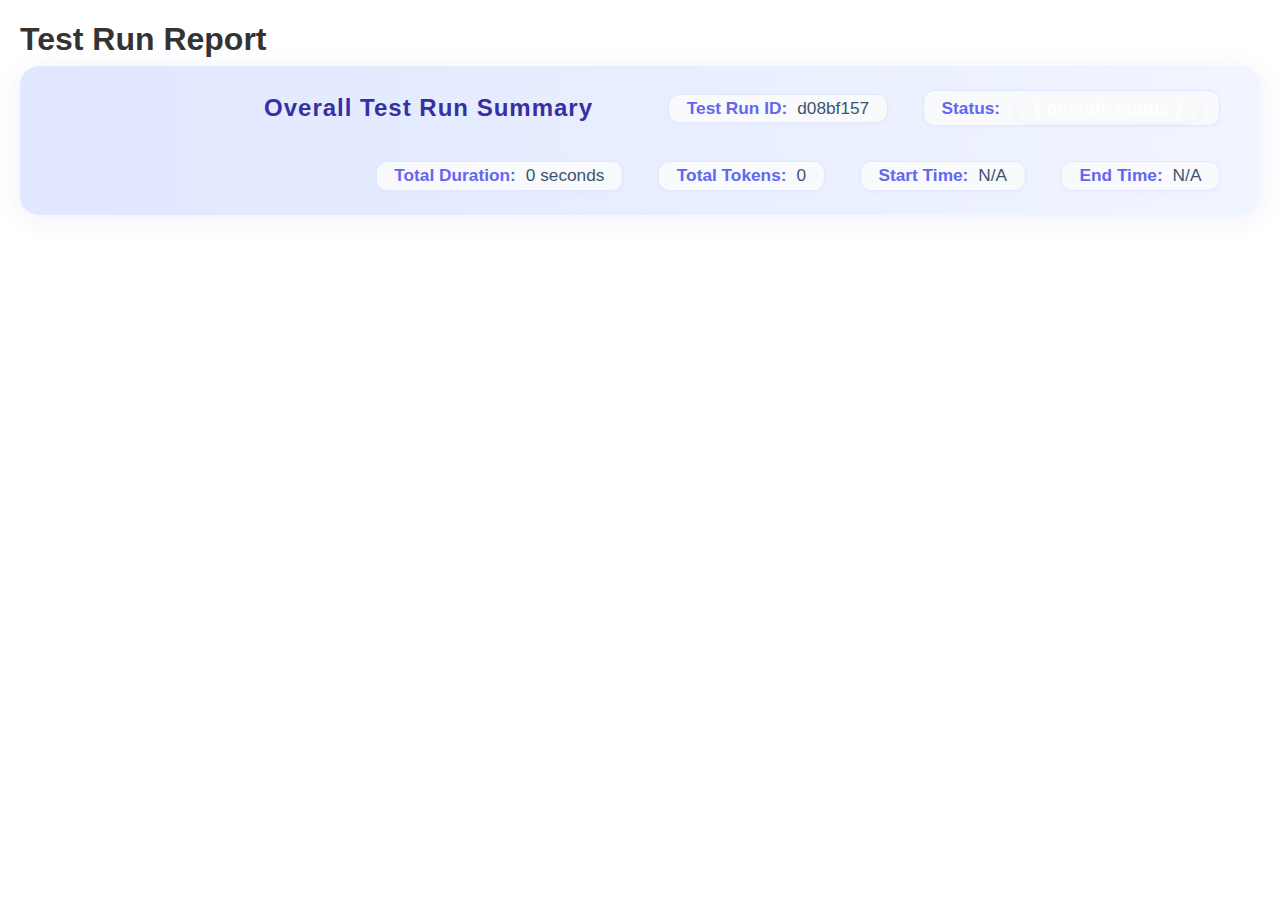
<file: history/test_run_20250530_154146_d08bf157.html>
<!DOCTYPE html>
    <html>
    <head>
        <title>Test Run Report</title>
        <link rel="stylesheet" type="text/css" href="/static/test_result.css">
        <script>
        document.addEventListener("DOMContentLoaded", function () {
            const headers = document.querySelectorAll(".accordion-header");
            headers.forEach(header => {
                header.addEventListener("click", function () {
                    const content = this.nextElementSibling;
                    content.style.display = content.style.display === "block" ? "none" : "block";
                });
            });

            const modal = document.getElementById("screenshotModal");
            const modalImg = document.getElementById("modalImage");
            const closeModal = document.getElementsByClassName("close")[0];

            document.querySelectorAll(".screenshot").forEach(img => {
                img.addEventListener("click", function () {
                    modal.style.display = "block";
                    modalImg.src = this.src;
                });
            });

            closeModal.onclick = function () {
                modal.style.display = "none";
            };

            window.onclick = function (event) {
                if (event.target === modal) {
                    modal.style.display = "none";
                }
            };
        });
        </script>
    </head>
    <body>
    
        <h1>Test Run Report</h1>
        <!-- Modal for screenshots -->
        <div id="screenshotModal" class="modal">
            <span class="close">&times;</span>
            <img id="modalImage" class="modal-content">
        </div>
    <div class="summary">
        <h2>Overall Test Run Summary</h2>
        <p><strong>Test Run ID:</strong> d08bf157</p>
        <p><strong>Status:</strong> <span class="status-pill { 'status-success' if overall_status == 'Success' else 'status-failure' }">{ overall_status }</span></p>
        <p><strong>Total Duration:</strong> 0 seconds</p>
        <p><strong>Total Tokens:</strong> 0</p>
        <p><strong>Start Time:</strong> N/A</p>
        <p><strong>End Time:</strong> N/A</p>
    </div>
    </body></html>
</file>
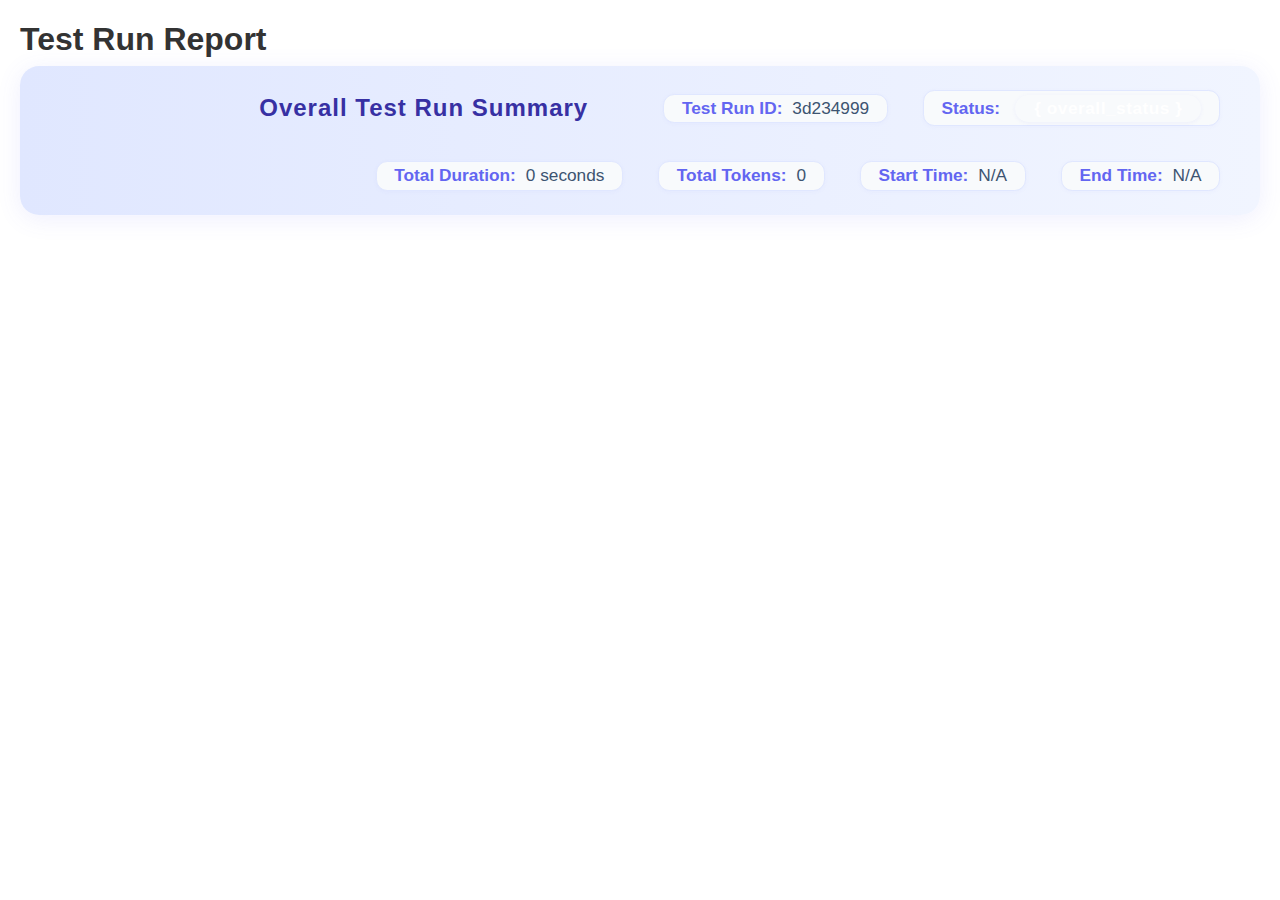
<file: history/test_run_20250530_155425_3d234999.html>
<!DOCTYPE html>
    <html>
    <head>
        <title>Test Run Report</title>
        <link rel="stylesheet" type="text/css" href="/static/test_result.css">
        <script>
        document.addEventListener("DOMContentLoaded", function () {
            const headers = document.querySelectorAll(".accordion-header");
            headers.forEach(header => {
                header.addEventListener("click", function () {
                    const content = this.nextElementSibling;
                    content.style.display = content.style.display === "block" ? "none" : "block";
                });
            });

            const modal = document.getElementById("screenshotModal");
            const modalImg = document.getElementById("modalImage");
            const closeModal = document.getElementsByClassName("close")[0];

            document.querySelectorAll(".screenshot").forEach(img => {
                img.addEventListener("click", function () {
                    modal.style.display = "block";
                    modalImg.src = this.src;
                });
            });

            closeModal.onclick = function () {
                modal.style.display = "none";
            };

            window.onclick = function (event) {
                if (event.target === modal) {
                    modal.style.display = "none";
                }
            };
        });
        </script>
    </head>
    <body>
    
        <h1>Test Run Report</h1>
        <!-- Modal for screenshots -->
        <div id="screenshotModal" class="modal">
            <span class="close">&times;</span>
            <img id="modalImage" class="modal-content">
        </div>
    <div class="summary">
        <h2>Overall Test Run Summary</h2>
        <p><strong>Test Run ID:</strong> 3d234999</p>
        <p><strong>Status:</strong> <span class="status-pill { 'status-success' if overall_status == 'Success' else 'status-failure' }">{ overall_status }</span></p>
        <p><strong>Total Duration:</strong> 0 seconds</p>
        <p><strong>Total Tokens:</strong> 0</p>
        <p><strong>Start Time:</strong> N/A</p>
        <p><strong>End Time:</strong> N/A</p>
    </div>
    </body></html>
</file>
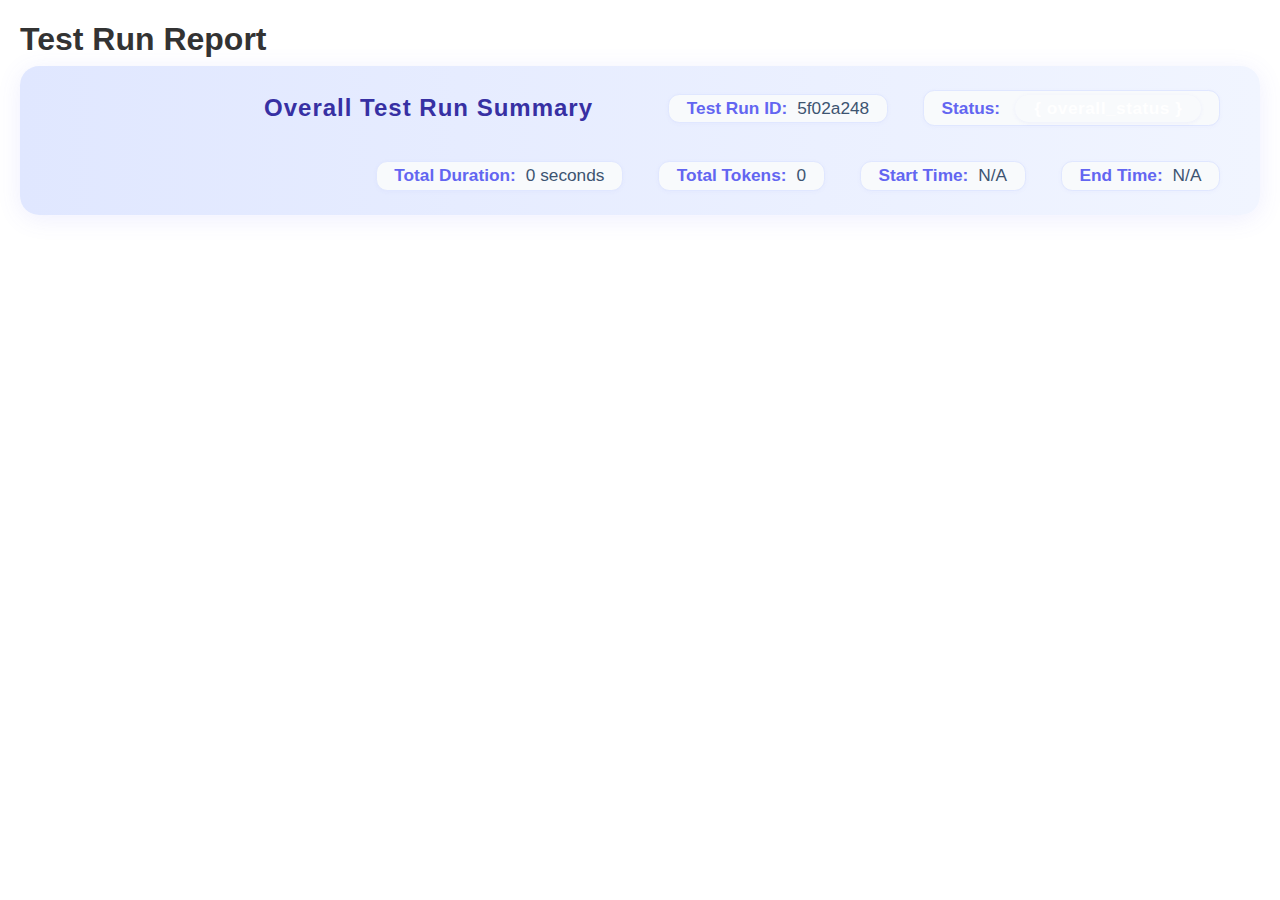
<file: history/test_run_20250530_155433_5f02a248.html>
<!DOCTYPE html>
    <html>
    <head>
        <title>Test Run Report</title>
        <link rel="stylesheet" type="text/css" href="/static/test_result.css">
        <script>
        document.addEventListener("DOMContentLoaded", function () {
            const headers = document.querySelectorAll(".accordion-header");
            headers.forEach(header => {
                header.addEventListener("click", function () {
                    const content = this.nextElementSibling;
                    content.style.display = content.style.display === "block" ? "none" : "block";
                });
            });

            const modal = document.getElementById("screenshotModal");
            const modalImg = document.getElementById("modalImage");
            const closeModal = document.getElementsByClassName("close")[0];

            document.querySelectorAll(".screenshot").forEach(img => {
                img.addEventListener("click", function () {
                    modal.style.display = "block";
                    modalImg.src = this.src;
                });
            });

            closeModal.onclick = function () {
                modal.style.display = "none";
            };

            window.onclick = function (event) {
                if (event.target === modal) {
                    modal.style.display = "none";
                }
            };
        });
        </script>
    </head>
    <body>
    
        <h1>Test Run Report</h1>
        <!-- Modal for screenshots -->
        <div id="screenshotModal" class="modal">
            <span class="close">&times;</span>
            <img id="modalImage" class="modal-content">
        </div>
    <div class="summary">
        <h2>Overall Test Run Summary</h2>
        <p><strong>Test Run ID:</strong> 5f02a248</p>
        <p><strong>Status:</strong> <span class="status-pill { 'status-success' if overall_status == 'Success' else 'status-failure' }">{ overall_status }</span></p>
        <p><strong>Total Duration:</strong> 0 seconds</p>
        <p><strong>Total Tokens:</strong> 0</p>
        <p><strong>Start Time:</strong> N/A</p>
        <p><strong>End Time:</strong> N/A</p>
    </div>
    </body></html>
</file>
<file: static/test_result.css>
html 
{
    font-size: 16px;
}
body {
    font-family: Arial, sans-serif;
    margin: 1.25rem;
}
h1 {
    font-size: 2rem;
    margin-bottom: 0.5rem;
    color: #333;
}
h2 {
    color: #333;
    font-size: 1.5rem;
}

.summary {
    display: flex;
    align-items: center;
    justify-content: flex-end;
    gap: 2.2rem;
    flex-wrap: wrap;
    margin-bottom: 2rem;
    padding: 1.5rem 2.5rem;
    border: none;
    border-radius: 1.2rem;
    background: linear-gradient(90deg, #e0e7ff 0%, #f1f5ff 100%);
    box-shadow: 0 4px 24px rgba(99,102,241,0.10);
    min-height: 4.5rem;
}

.summary h2 {
    margin: 0 2.5rem 0 0;
    font-size: 1.5rem;
    color: #3730a3;
    flex: 0 0 auto;
    order: -1;
    letter-spacing: 1px;
    font-weight: 700;
}

.summary p {
    font-size: 1.08rem;
    color: #3d5471;
    margin: 0;
    white-space: nowrap;
    flex: 0 0 auto;
    padding: 0.2rem 1.1rem;
    border-radius: 0.7rem;
    background: #f8fafc;
    box-shadow: 0 1px 4px rgba(99,102,241,0.04);
    border: 1px solid #e0e7ff;
    font-weight: 500;
    transition: background 0.2s, color 0.2s;
}

.summary p strong {
    color: #6366f1;
    font-weight: 700;
    margin-right: 0.3em;
}
.accordion {
    margin-bottom: 1rem;
    border: 1px solid #ccc;
    border-radius: 5px;
    overflow: hidden;
}
.accordion-header {
    background-color: #f2f2f2;
    padding: 1rem;
    cursor: pointer;
    font-size: 1.1rem;
    font-weight: bold;
    display: flex;
    justify-content: space-between;
    align-items: center;
    border-bottom: 1px solid #ccc;
}
.accordion-header span {
    font-size: 1rem;
    color: #666;
}
.accordion-content {
    display: none;
    padding: 1rem;
    background-color: #fff;
}
table {
    width: 100%;
    border-collapse: collapse;
    margin-top: 1.5rem;
    margin-bottom: 2.5rem;
}
th, td {
    border: 1px solid #ccc;
    padding: 0.75rem 1rem;
    text-align: left;
    vertical-align: top;
    font-size: 1rem;
    word-wrap: break-word;
    overflow-wrap: break-word;
}
th {
    background-color: #f2f2f2;
}
td{
    max-width: 15rem;
}
tr:nth-child(even) {
    background-color: #f9f9f9;
}
img, img.screenshot {
    max-width: 15rem;
    max-height: 10rem;
    cursor: pointer;
    border-radius: 0.25rem;
    border: 1px solid #aaa;
}
.modal {
    display: none;
    position: fixed;
    z-index: 1000;
    left: 0;
    top: 0;
    width: 100%;
    height: 100%;
    overflow: auto;
    background-color: rgba(0, 0, 0, 0.8);
}
.modal-content {
    margin: 10% auto;
    display: block;
    max-width: 80%;
    max-height: 80%;
}
.modal-content img {
    width: 60%;
    max-height: 60vh;
    object-fit: contain;
    border-radius: 0.5rem;
    box-shadow: 0 0 10px rgba(255, 255, 255, 0.2);
}
ul.action-log-list {
    padding-left: 1rem;
    font-size: 0.85rem;
    color: #333;
    list-style-type: disc;
}

ul.action-log-list li {
    margin-bottom: 0.25rem;
    line-height: 1.3;
    word-wrap: break-word;
    overflow-wrap: break-word;
}

ul.action-log-list > li > ul {
    list-style-type: circle;
    margin-top: 0.25rem;
    padding-left: 1rem;
}

ul.action-log-list strong {
    color: #222;
    font-weight: 600;
}

.close {
    position: absolute;
    top: 10px;
    right: 25px;
    color: white;
    font-size: 35px;
    font-weight: bold;
    cursor: pointer;
}
.action-log-list {
    font-size: 0.80rem;
    color: #333;
    list-style-type: disc;
    margin: 0;
    padding-left: 1rem;
    word-break: break-word;
    overflow-wrap: break-word;
    max-width: 200px;
}

td.action-log {
    font-size: 0.80rem;
    padding: 0.5rem 0.5rem;
    vertical-align: top;
    word-break: break-word;
    overflow-wrap: break-word;
    max-width: 220px;
}

.action-log-wrapper {
    height: 100%;
    max-width: 210px;
    overflow-y: auto;
    overflow-x: auto;
    background: rgba(245,245,245,0.95);
    border-radius: 6px;
    padding: 0.25rem 0.4rem;
    box-sizing: border-box;
}

.download-btn{
    margin-top: 0.625em;
    background: linear-gradient(90deg, #06b6d4 0%, #38bdf8 100%);
    color: #fff;
    border: none;
    padding: 0.5em 1em;
    border-radius: 0.375em;
    cursor: pointer;
    font-weight: 600;
    margin-left: 0.5em;
    box-shadow: 0 0.125em 0.375em rgba(6,182,212,0.08);
    transition: background 0.2s;
}

.download-btn:hover {
    background: linear-gradient(90deg, #0ea5e9 0%, #06b6d4 100%);
    color: #fff;
}
.status-pill {
    display: inline-block;
    padding: 0.18em 1.1em;
    border-radius: 999px;
    font-size: 1em;
    font-weight: 700;
    color: #fff;
    margin-left: 0.3em;
    letter-spacing: 0.5px;
    box-shadow: 0 1px 4px rgba(99,102,241,0.07);
}

.status-success {
    background: linear-gradient(90deg, #22c55e 0%, #16a34a 100%);
}

.status-failure {
    background: linear-gradient(90deg, #ef4444 0%, #b91c1c 100%);
}
</file>
